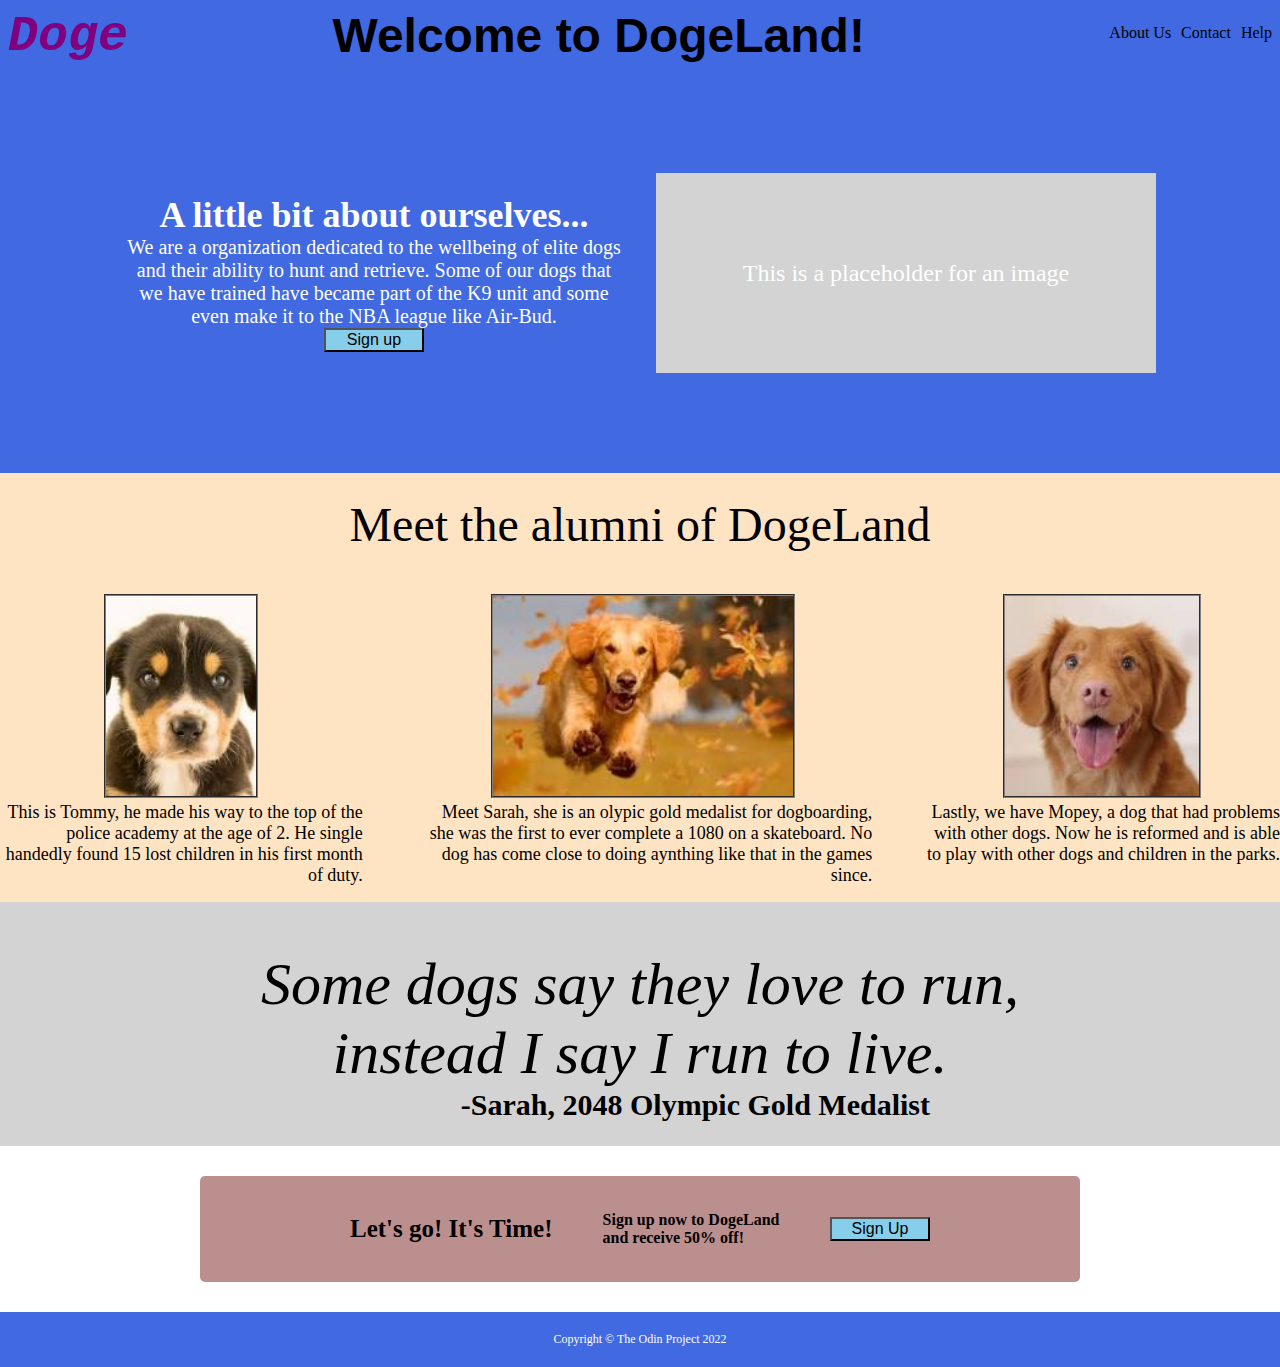
<file: index.html>
<!DOCTYPE html>
<html lang="en">

<head>
    <meta charset="utf-8">
    <title>Project 1</title>
    <link rel="stylesheet" href="css/style.css">
</head>

<body>
   <div class="top">
       <div class="logo">Doge</div>
       <div class="title">Welcome to DogeLand!</div>
       <div class>
           <ul class="links">
               <li><a href="https://www.google.com">About Us</a></li>
               <li><a href="https://www.google.com">Contact</a></li>
               <li><a href="https://www.google.com">Help</a></li>
           </ul>
       </div>
   </div>


   <div class="middle">
        <div class="left">
            <div class="left-header">A little bit about ourselves...</div>
            <div class="left-content">We are a organization dedicated to the wellbeing of elite dogs and their ability to hunt and retrieve. Some of our dogs that we have trained have became part of the K9 unit and some even make it to the NBA league like Air-Bud.</div>
            <button class="sign-up">Sign up</button>
        </div>
        <div class="right">This is a placeholder for an image</div>
   </div>

            <div class="middle-title">Meet the alumni of DogeLand </div>
     <div class="middle-two">
            <div class="squad">
                    <img src="images/dog1.png" alt="dog">
                    <div class="info">This is Tommy, he made his way to the top of the police academy at the age of 2. He single handedly found 15 lost children in his first month of duty.</div>
                    </div>
            <div class="squad">
                    <img src="images/dog2.png" alt="dog">
                    <div class="info">Meet Sarah, she is an olypic gold medalist for dogboarding, she was the first to ever complete a 1080 on a skateboard. No dog has come close to doing aynthing like that in the games since.</div>
                    </div>
            <div class="squad">
                    <img src="images/dog3.png" alt="dog">
                    <div class="info">Lastly, we have Mopey, a dog that had problems with other dogs. Now he is reformed and is able to play with other dogs and children in the parks.</div>
                </div>
     </div>

    <div class="quote-container">
     <div class="quote">Some dogs say they love to run, instead I say I run to live.</div>
    </div>

    <div class="quote-by">-Sarah, 2048 Olympic Gold Medalist</div>

    <div class="modal-container">
    <div class="modal">Let's go! It's Time! <span class="lower-sign-up">Sign up now to DogeLand and receive 50% off! </span>
        <button class="sign-up-button-bot">Sign Up</button> </div>
    </div>
    
    <div class="footer">Copyright <span>&#169;</span> The Odin Project 2022</div>

</body>
</html>
</file>
<file: css/style.css>
body {
    background-color: royalblue;
    text-align: center;
    padding:0;
    margin:0;
}

.top {
    display: flex;
    justify-content: space-between;
    background-color: royalblue;
    padding: 8px;
}

.logo{
    font-size: 50px;
    font-weight: bolder;
    color: purple;
    font-family: 'Courier New', Courier, monospace;
    align-items: center;
    font-style: italic;
}

.title {
   font-family: Impact, Haettenschweiler, 'Arial Narrow Bold', sans-serif;
   font-size: 48px;
   font-weight: bold;
   align-items: center;
}

.links{
    display:flex;
    list-style-type: none;
    gap:10px;
    font-size: 16px;
    align-items: flex-start;
    text-decoration: none;
}

a {
    text-decoration: none;
}

a:link {
    color:black;
}

a:visited {
    color:black;
}

.middle{
    display:flex;
    justify-content: center;
    align-items: center;
    min-height: 400px;
    background-color: royalblue;
    gap: 32px;
}

.left {
    width: 500px;
}


.left-header{
    font-size: 36px;
    color: white;
    font-weight: bold;
    justify-content: center;
}

.left-content {
    font-size:20px;
    color:white;
}

.sign-up {
    width: 100px;
    font-size:16px;
    background-color: skyblue;
}

.right{
    background-color: lightgrey;
    color: white;
    font-size: 24px;
    width: 500px;
    min-height: 200px;
    display:flex;
    justify-content: center;
    align-items: center;
}

.middle-two{
display:flex;
justify-content: space-between;
padding-top:42px;
gap:52px;
background-color: bisque;
}

.middle-title {
    font-family: cursive;
    font-size: 48px;
    color: black;
    display:flex;
    justify-content: center;
    background-color: bisque;
    padding-top: 24px;
}

.squad{
    background-color: bisque;
}

img{
    border-style: groove;
    border-width: 2px;
    border-color: gray;
    min-height: 200px;
}

.info {
    color: black;
    font-size: 18px;
    margin-bottom:16px;
    text-align: end;
}

.quote-container{
    display:flex;
    justify-content: center;
    align-items: center;
    background-color: lightgray;
}

.quote {
    font-size: 60px;
    font-style: italic;
    color: black;
    width: 800px;
    margin-top: 48px;
}

.quote-by{
    background-color: lightgray;
    font-size: 30px;
    font-weight:bolder;
    color: black;
    display:flex;
    justify-content: end;
    padding-right:350px;
    padding-bottom: 24px;
}

.modal-container {
    display:flex;
    justify-content: space-around;
    align-items: center;
    background-color: white;
}

.modal {
 background-color: rosybrown;
 display: flex;
 align-items: center;
 padding: 35px 150px;
 margin: 30px 200px;
 gap: 50px;
 border-radius: 5px;
 font-size: 25px;
font-weight: bold;
}

.lower-sign-up {
    flex: 1;
   text-align: left;
    font-size: 16px;
}

.sign-up-button-bot {
    width: 100px;
    font-size:16px;
    background-color: skyblue;
    display:flex;
    justify-content: center;
}

.footer {
    align-items: center;
    margin: 20px 50px;
    font-size: 12px;
    color: white;
}
</file>
